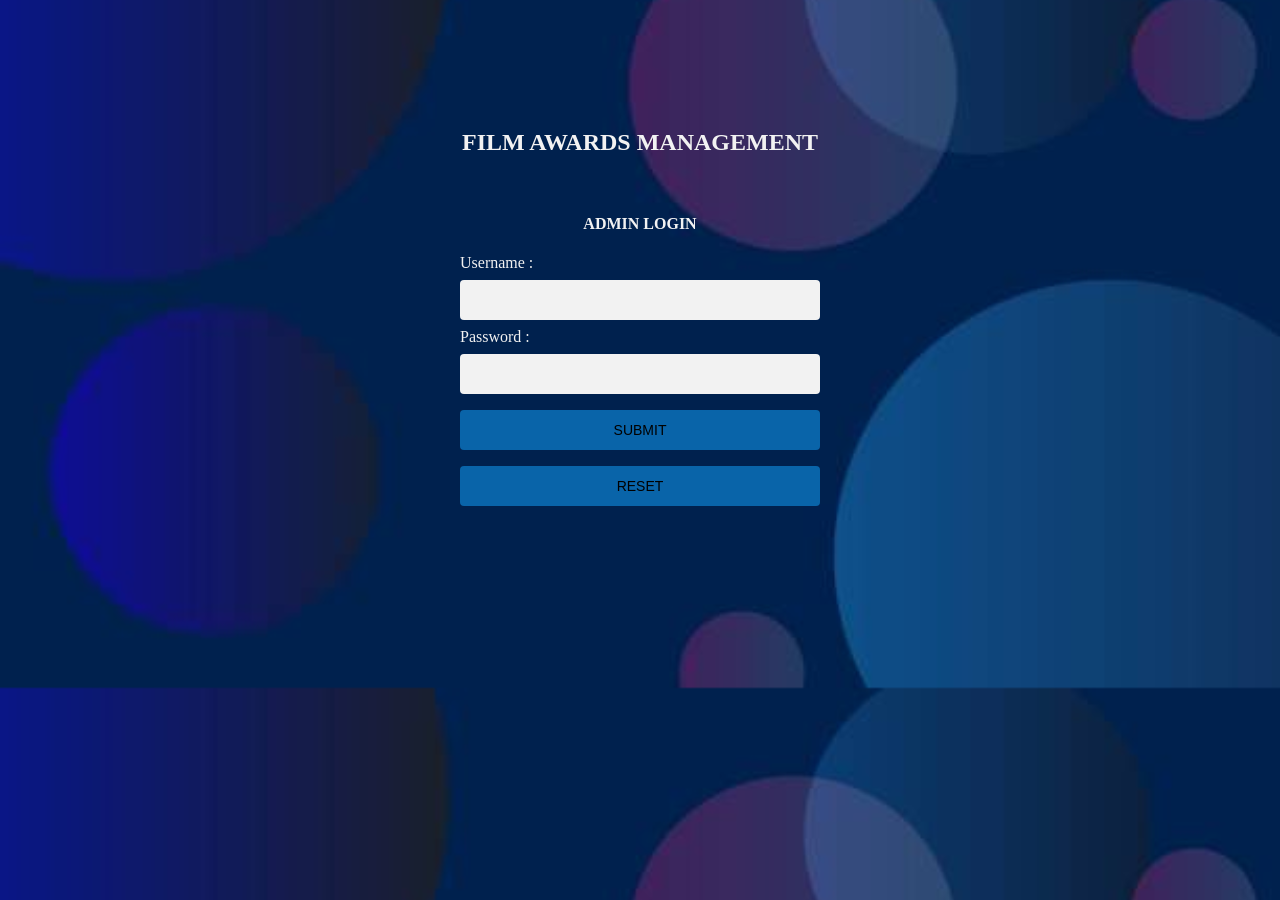
<file: Film Awards Management System/film_awards/index.html>
<!DOCTYPE html>
<html lang="en">
<head>
    <style>

.login-page {
  width: 360px;
  padding: 8% 0 0;
  margin: auto;
  background-image: -moz-linear-gradient(rgba(0,0,0,0.4)),url(film.jpeg);

}

form input {
  font-family: "Roboto", sans-serif;
  outline: 0;
  background: #f2f2f2;
  width: 80%;
  border: 0;
  margin: 0 0 15px;
  padding: 15px;
  box-sizing:border-box;
  font-size: 14px;
}

.box{
  width: 100%;
  padding: 12px 20px;
  margin: 8px 0;
  box-sizing: border-box;
  border: 2px;
  border-radius: 4px;
}


body
{
 height= 100%;
 width= 100%;
 background-image: url('film.jpeg');
 background-size:cover;
 background-position:center;
 background-repeat:no repeat;
}

h2,h4{
 color: #f2f2f2;
 text-align: center;
}

label{
  color: #f2f2f2;
}

text{
  text-align: center;
}

    </style>
</head>
<body > 
  
  <div class="login-page">
    <h2>FILM AWARDS MANAGEMENT</h2><br />
      <div class="form-box">
        <form class="login-form" method="post" >
          <div class="text">    
            <h4>ADMIN LOGIN</h4>
          </div>
          <label for="username">Username : </label><br />
          <input class="box" type="text" id="username"  name="username" size="8" /><br />
                
          <label for="password">Password :</label><br />
          <input class="box" type="password" id="password" name="password" size="8"/>
                
          <input class="box" style="background-color: rgb(9, 100, 169)" type="submit" value="SUBMIT" onclick="checkLogin()"  />               
          <input class="box" style="background-color:  rgb(9, 100, 169)" type="reset" value="RESET" />      
          <script>
            function checkLogin() 
            {
			       var username = document.getElementById("username").value;
			             var password = document.getElementById("password").value;
		               if (username === "lalee" && password === "6263")
                    {			
			              	window.location.href = "home.html";
                      alert("Login successful !");
			              } 
                   else 
                   {
				             alert("Invalid username or password!");
		            	 }
		        }
          </script>
         </form>
        </div>     
      </div>
  </body>
</html>
</file>
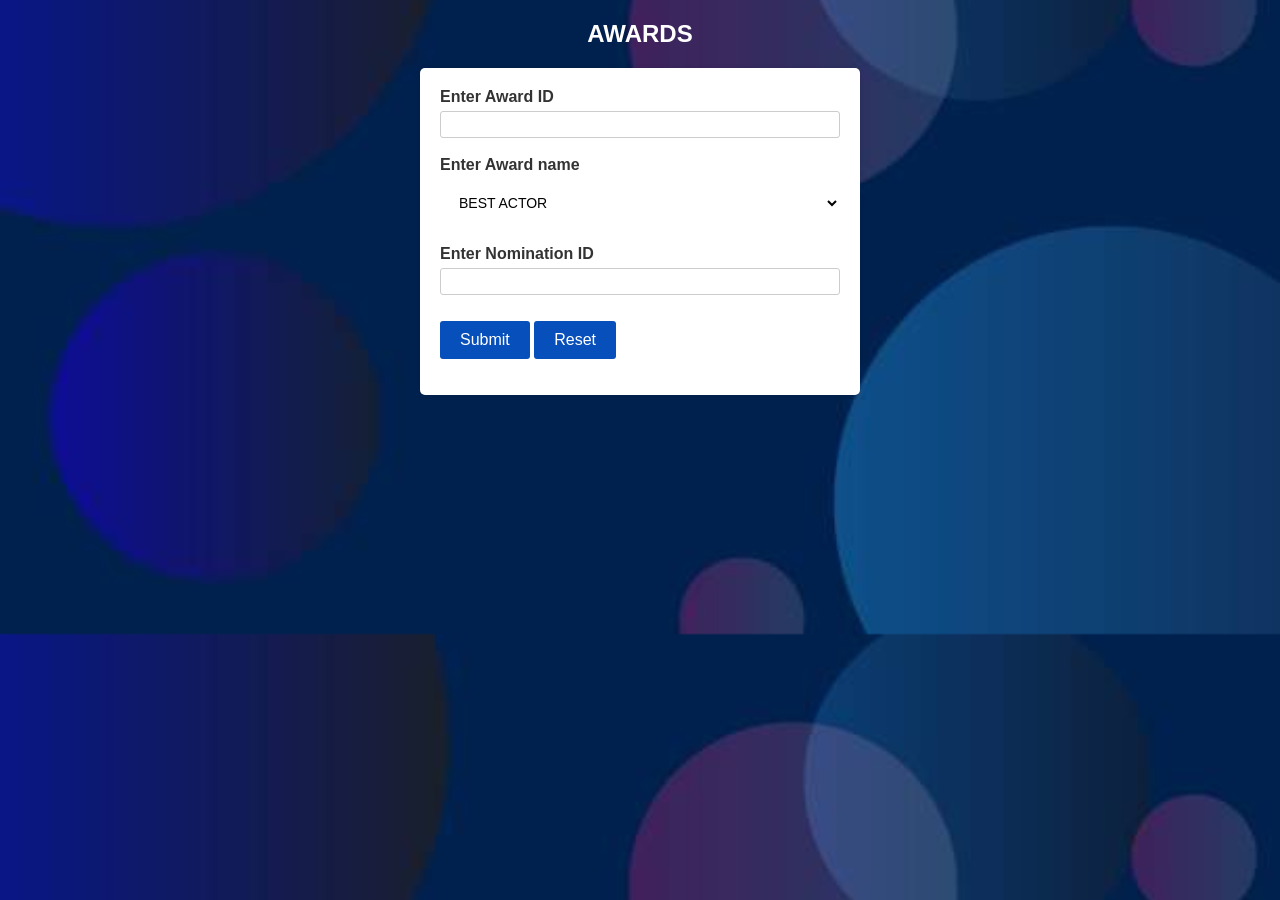
<file: Film Awards Management System/film_awards/award.html>
<!DOCTYPE html>
<html lang="en">
    <head>
        <link rel="stylesheet" href="addform.css" type="text/css" />
        <title>AWARDS</title>
        <h2>AWARDS</h2>
        <style>
            select
              {
                font-family: "Roboto", sans-serif;
                text-transform: uppercase;
                outline: 0;
                background:rgb(255, 255, 255);
                width: 100%;
                border: 0;
                padding: 15px;
                color: #020202;
                font-size: 14px;
                -webkit-transition: all 0.3 ease;
                transition: all 0.3 ease;
                cursor: pointer;
              }
            </style>
    </head>
    <body>
        <form action="award.php" method="post">
            <label>Enter Award ID</label>
            <input type="text" name="Award_ID"  />
            <br />
            <br />
            <label>Enter Award name</label>
            
            <select name="Award_name" id="Award_name">
                <option value="Best Actor">Best Actor</option>
                <option value="Best Actress">Best Actress</option>
                <option value="Bes Director">Director</option>
                <option value="Best singer">Best Singer</option>
                <option value="Best Music Director">Music Director</option>
                <option value="Best Choreographer">Best Choreographer</option>
                <option value="Best Cinematographer ">Best Cinematographer</option>
              </select>
            <br />
            <br />
            <label>Enter Nomination ID  </label>
            <input type="text" name="NominationID"  />
            <br />
            <p>
                <input type="submit" label="submit" name="submit"> <input type="reset" label="reset"
                name="reset"> 
            </p>
        </form>
    </body>
</html>
</file>
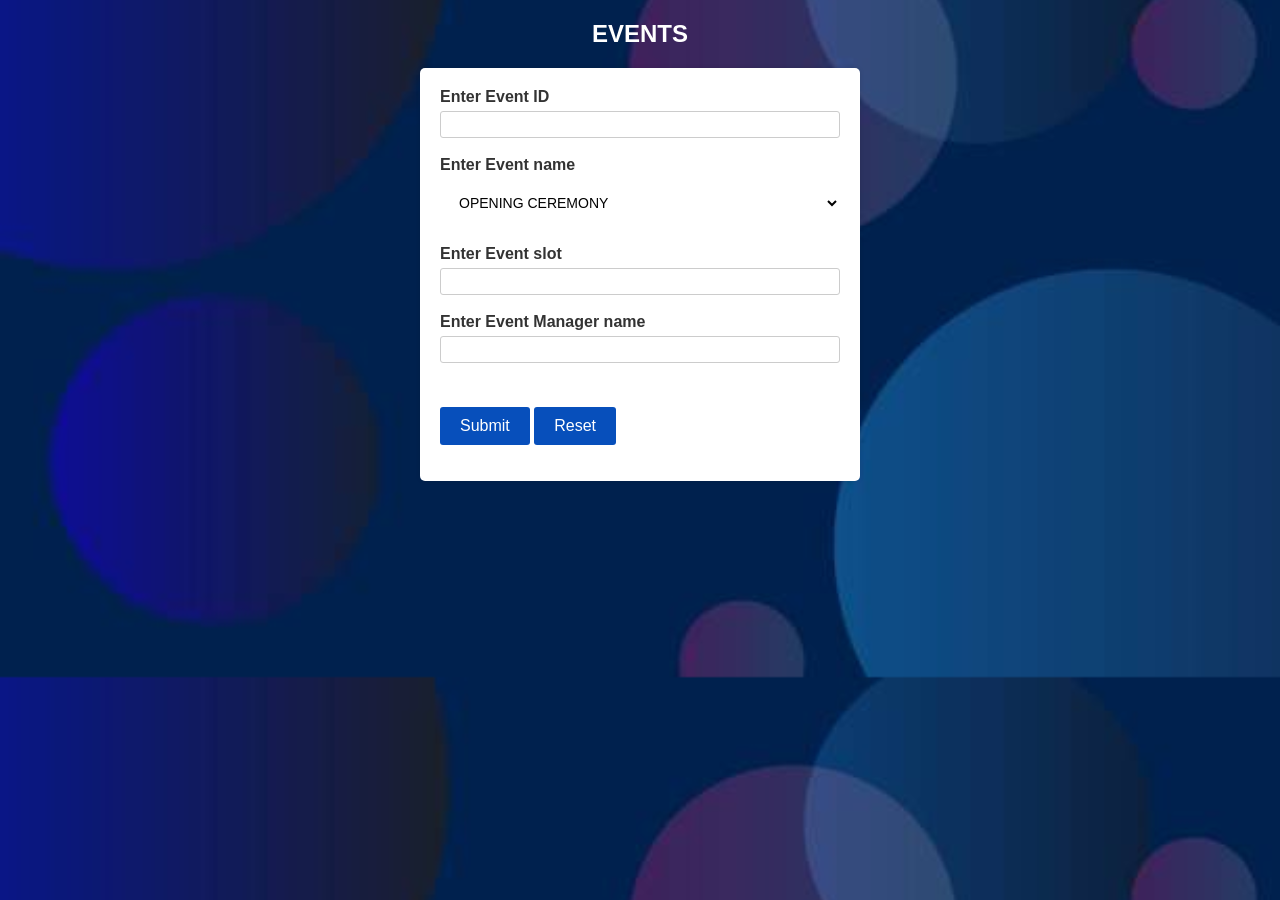
<file: Film Awards Management System/film_awards/event.html>
<!DOCTYPE html>
<html lang="en">
    <head>
        <link rel="stylesheet" href="addform.css" type="text/css" />
        <title>EVENTS</title>
        <h2>EVENTS</h2>
        <style>
            select
              {
                font-family: "Roboto", sans-serif;
                text-transform: uppercase;
                outline: 0;
                background:rgb(255, 255, 255);
                width: 100%;
                border: 0;
                padding: 15px;
                color: #020202;
                font-size: 14px;
                -webkit-transition: all 0.3 ease;
                transition: all 0.3 ease;
                cursor: pointer;
              }
            </style>
    </head>
    <body>
        <form action="event.php" method="post">
            <label>Enter Event ID</label>
            <input type="text" name="EventID" size="10" />
            <br />
            <br />
            <label>Enter Event name</label>
            <select name="Event name" id="Event name">
                <option value=" Opening ceremony">Opening ceremony</option>
                <option value=" Dance performance">Dance performance</option>
                <option value=" Singing performance">Singing performance</option>
                <option value=" Drama">Drama</option>
                <option value=" Standup comedy">Standup comedy</option>
                <option value=" Mimicry">Mimicry</option>
                <option value=" Instant painting">Instant painting</option>
                <option value=" Musical band">Musical band</option>
                <option value=" Award presentation">Award presentation</option>  
                <option value=" Fashion walk">Fashion walk</option> 
                <option value=" Theme song">Theme song</option>
                <option value=" Closing ceremony">Closing ceremony</option>
                           
              </select>
            <br />
            <br />
            <label>Enter Event slot </label>
            <input type="text" name="EventSlot" />
            <br />
            <br />
            <label>Enter Event Manager name</label>
            <input type="text" name="EventManager" />
            <br />
            <br />
            <p>
                <input type="submit" label="submit" name="submit"> <input type="reset" label="reset"
                name="reset"> 
            </p>
        </form>
    </body>
</html>
</file>
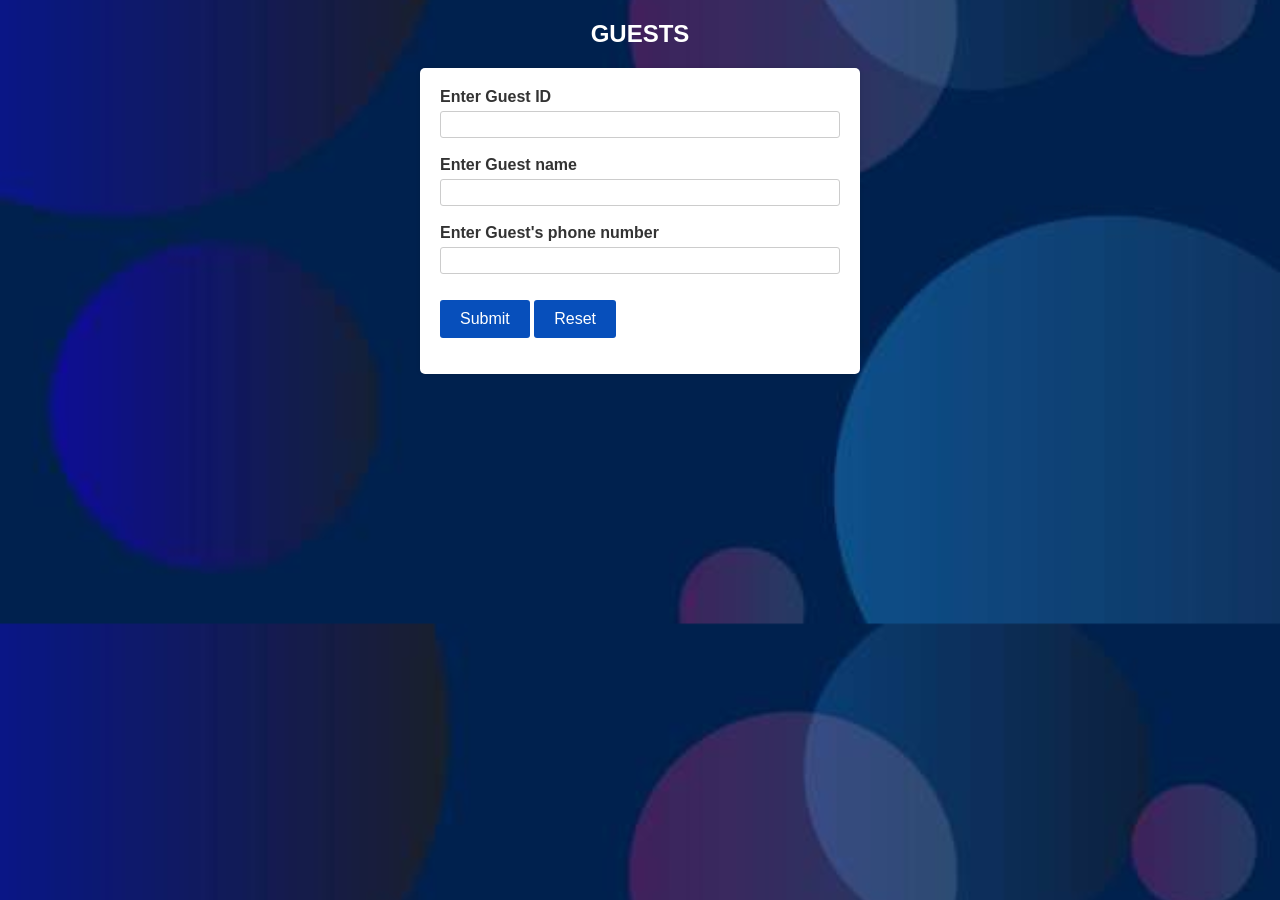
<file: Film Awards Management System/film_awards/guest.html>
<!DOCTYPE html>
<html lang="en">
    <head>
        <link rel="stylesheet" href="addform.css" type="text/css" />
        <title>GUESTS</title>
        <h2>GUESTS</h2>
    </head>
    <body>
        <form action="guest.php" method="post">
            <label>Enter Guest ID</label>
            <input type="text" name="Guest_ID" size="10" />
            <br />
            <br />
            <label>Enter Guest name</label>
            <input type="text" name="Guest_name" />
            <br />
            <br />
            <label>Enter Guest's phone number</label>
            <input type="text" name="GPnumber" size="10" />
            <br />
            <p>
                <input type="submit" label="submit" name="submit"> <input type="reset" label="reset"
                name="reset"> 
            </p>
        </form>
    </body>
</html>
</file>
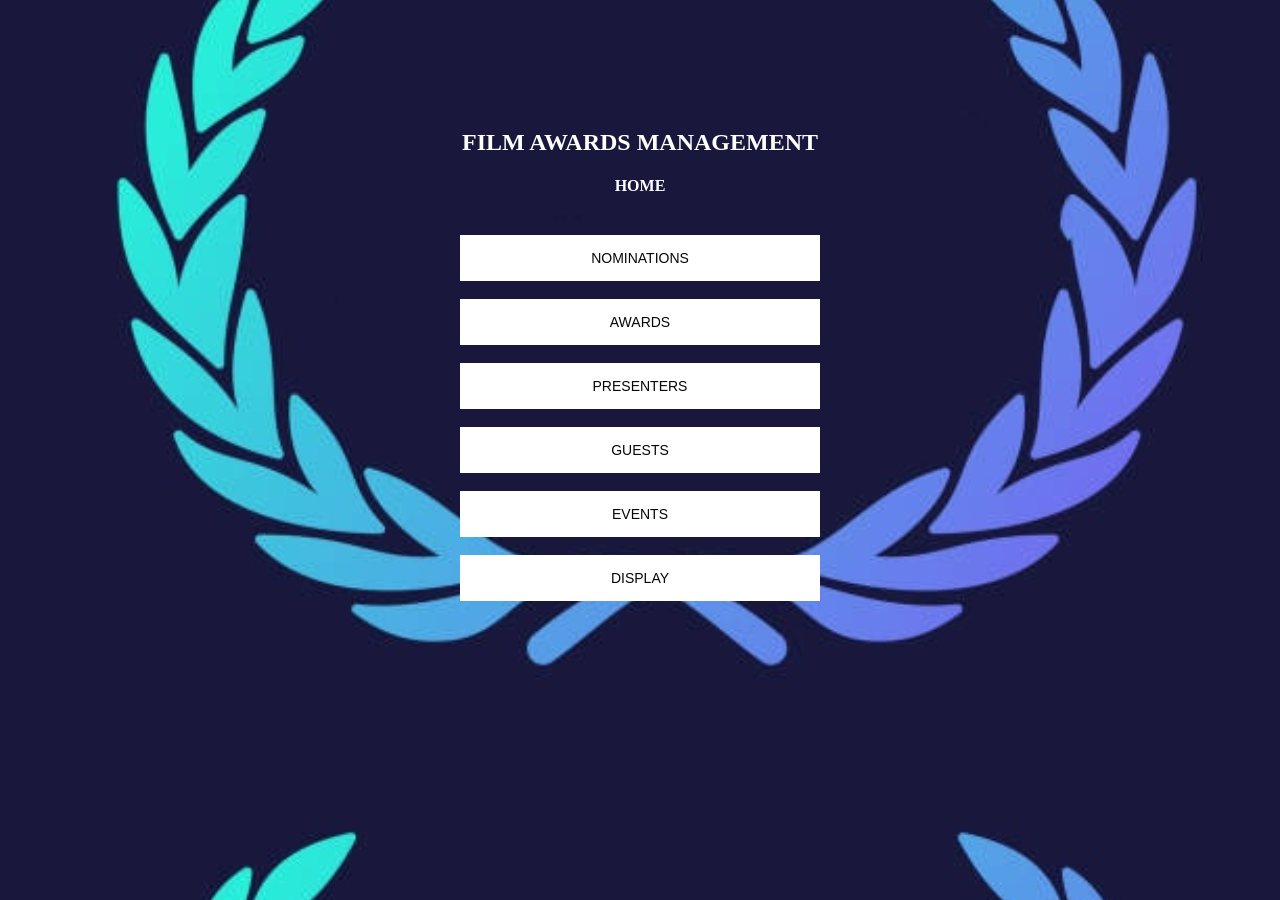
<file: Film Awards Management System/film_awards/home.html>
<!DOCTYPE html>
<html lang="en">
    <head> 
        <style>

            .homepage{
              width: 360px;
              padding: 8% 0 0;
              margin: auto;
              background-image: -moz-linear-gradient(rgba(0,0,0,0)),url(login.jpg);
            
            }
            
            form{
              position: relative;
              z-index: 1;
              background: #FFFFFF;
              max-width: 360px;
              margin: auto;
              padding: 45px;
              text-align: center;
              
            }
            
            form input {
              font-family: "Roboto", sans-serif;
              outline: 0;
              background: #f2f2f2;
              width: 100%;
              border: 0;
              margin: 0 0 15px;
              padding: 15px;
              box-sizing: border-box;
              font-size: 14px;
            }
            
            .form button {
              font-family: "Roboto", sans-serif;
              text-transform: uppercase;
              outline: 0;
              background:rgb(255, 255, 255);
              width: 100%;
              border: 0;
              padding: 15px;
              color: #070707;
              font-size: 14px;
              -webkit-transition: all 0.3 ease;
              transition: all 0.3 ease;
              cursor: pointer;
              
            }
            
            
            body
            {
                
            background-image: url('login.jpg');
            background-size:cover;
            background-position:center;
            background-repeat:no repeat;
            }
            
            h2,h4{
                color: white;
                text-align: center;
            }

            text{
                text-align: center;
            }

            
            
                </style>
    </head>
    <body >
        <div class="homepage" method="post" > 
            <div class="form-box" method="post"> 
                <div class="form" method="post"> 
        <h2>FILM AWARDS MANAGEMENT</h2>
        <h4>HOME</h4>
        <br />
        <script>
          if(!isLoggedIn)
          {
            const currentUrl = window.location.href;
            const loginUrl='login.html?redirect=${encodeURIComponent(home.html)}'
            window.location.href = loginUrl;
          }
        </script>
          <div class="login-form" method="post">
            <button onclick="myfunction1()">NOMINATIONS</button>
            <script>
              function myfunction1()
              {
                window.location.href = 'nom_dis.php'
              }
            </script>
            <br />
            <br />
            <button onclick="myfunction2()">AWARDS</button>
            <script>
              function myfunction2()
              {
                window.location.href = 'award_dis.php'
              }
            </script>
            <br />
            <br />
            <button onclick="myfunction3()">PRESENTERS</button>
            <script>
              function myfunction3()
              {
                window.location.href = 'presenter_dis.php'
              }
            </script>
            <br />
            <br />
            <button onclick="myfunction4()">GUESTS</button>
            <script>
              function myfunction4()
              {
                window.location.href = 'guest_dis.php'
              }
            </script>
            <br />
            <br />
            <button onclick="myfunction5()">EVENTS</button>
            <script>
              function myfunction5()
              {
                window.location.href = 'event_dis.php'
              }
            </script>
            <br />
            <br />
            <button onclick="myfunction6()">DISPLAY</button>
            <script>
              function myfunction6()
              {
                window.location.href = 'display.php'
              }
            </script>
          </div>

          </div>
        </div>
    </div>

    </body>
</html>
</file>
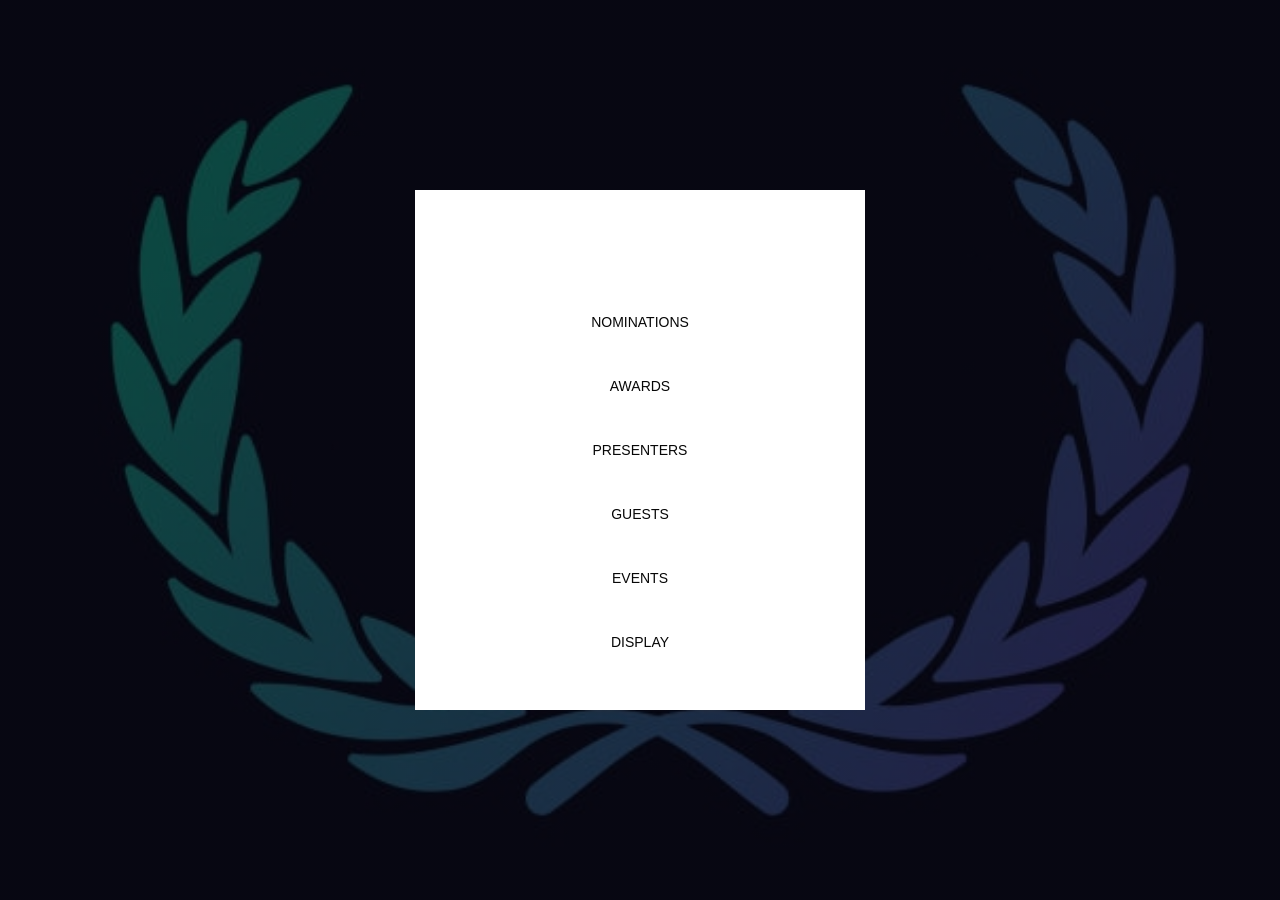
<file: Film Awards Management System/film_awards/new.html>
<!DOCTYPE html>
<html lang="en">
<head>
    <style>
        body {
            margin: 0;
            padding: 0;
            font-family: Arial, sans-serif;
            background-color: #f2f2f2;
        }
        
        .homepage {
            display: flex;
            align-items: center;
            justify-content: center;
            height: 100vh;
            background-image: linear-gradient(rgba(0, 0, 0, 0.7), rgba(0, 0, 0, 0.7)), url('login.jpg');
            background-size: cover;
            background-position: center;
        }
        
        .form {
            max-width: 360px;
            width: 100%;
            padding: 45px;
            background-color: #ffffff;
            text-align: center;
        }
        
        h2, h4 {
            color: #ffffff;
            margin: 0;
            padding: 0;
        }
        
        .form button {
            font-family: "Roboto", sans-serif;
            text-transform: uppercase;
            outline: 0;
            background-color: #ffffff;
            width: 100%;
            border: 0;
            padding: 15px;
            color: #070707;
            font-size: 14px;
            -webkit-transition: all 0.3s ease;
            transition: all 0.3s ease;
            cursor: pointer;
        }
        
        .form button:hover {
            background-color: #e0e0e0;
        }
    </style>
</head>
<body>
    <div class="homepage">
        <div class="form">
            <h2>FILM AWARDS MANAGEMENT</h2>
            <h4>HOME</h4>
            <br>
            <div class="login-form">
                <button onclick="myfunction1()">NOMINATIONS</button>
                <br><br>
                <button onclick="myfunction2()">AWARDS</button>
                <br><br>
                <button onclick="myfunction3()">PRESENTERS</button>
                <br><br>
                <button onclick="myfunction4()">GUESTS</button>
                <br><br>
                <button onclick="myfunction5()">EVENTS</button>
                <br><br>
                <button onclick="myfunction6()">DISPLAY</button>
            </div>
        </div>
    </div>

    <script>
        function myfunction1() {
            window.location.href = 'nom_dis.php';
        }

        function myfunction2() {
            window.location.href = 'award_dis.php';
        }

        function myfunction3() {
            window.location.href = 'presenter_dis.php';
        }

        function myfunction4() {
            window.location.href = 'guest_dis.php';
        }

        function myfunction5() {
            window.location.href = 'event_dis.php';
        }

        function myfunction6() {
            window.location.href = 'display.php';
        }
    </script>
</body>
</html>
</file>
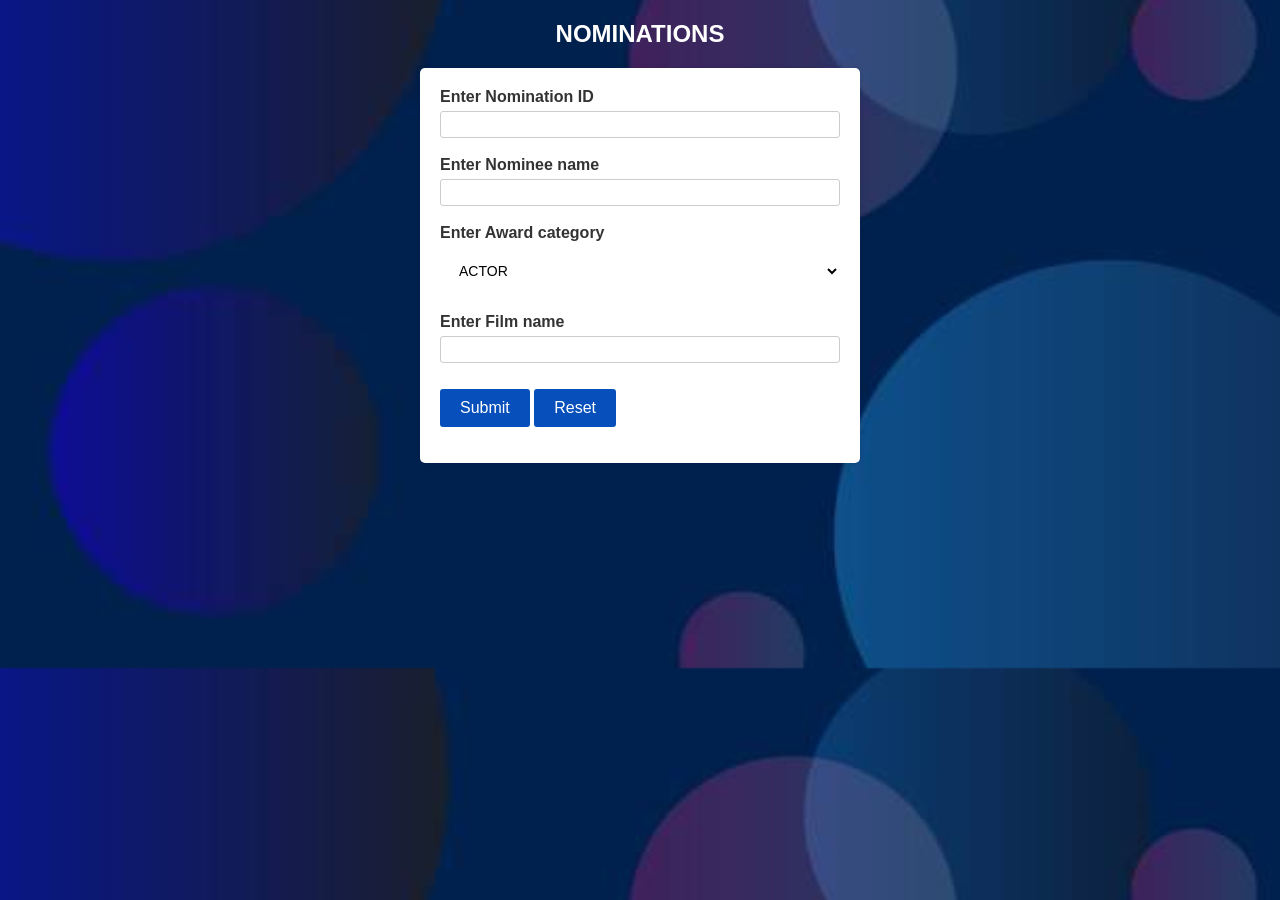
<file: Film Awards Management System/film_awards/nom.html>
<!DOCTYPE html>
<html lang="en">
    <head>
        <link rel="stylesheet" href="addform.css" type="text/css" />
        <title>NOMINATIONS</title>
        <style>
        select
          {
            font-family: "Roboto", sans-serif;
            text-transform: uppercase;
            outline: 0;
            background:rgb(255, 255, 255);
            width: 100%;
            border: 0;
            padding: 15px;
            color: #020202;
            font-size: 14px;
            -webkit-transition: all 0.3 ease;
            transition: all 0.3 ease;
            cursor: pointer;
          }
        </style>
    </head>
    <body>
        <h2>NOMINATIONS</h2>
        <form action="nom.php" method="post">
            <label>Enter Nomination ID</label>
            <input type="text" name="NominationID" size="10" />
            <br />
            <br />
            <label>Enter Nominee name</label>
            <input type="text" name="Nominee" />
            <br />
            <br />
            <label>Enter Award category</label>
            <select name="Award category" id="Award category">
                <option value=" Actor">Actor</option>
                <option value=" Actress">Actress</option>
                
                <option value=" Director">Director</option>
                <option value=" Singer">Singer</option>
                <option value=" Music Director">Music Director</option>
                <option value=" Choreography">Choreography</option>
                <option value=" Cinematography">Cinematography</option>
              </select>
            <br />
            <br />
            <label>Enter Film name</label>
            <input type="text" name="Filmname" />
            <br />
            <p>
                <input type="submit" label="submit" name="submit"> <input type="reset" label="reset"
                name="reset"> 
            </p>
        </form>
    </body>
</html>
</file>
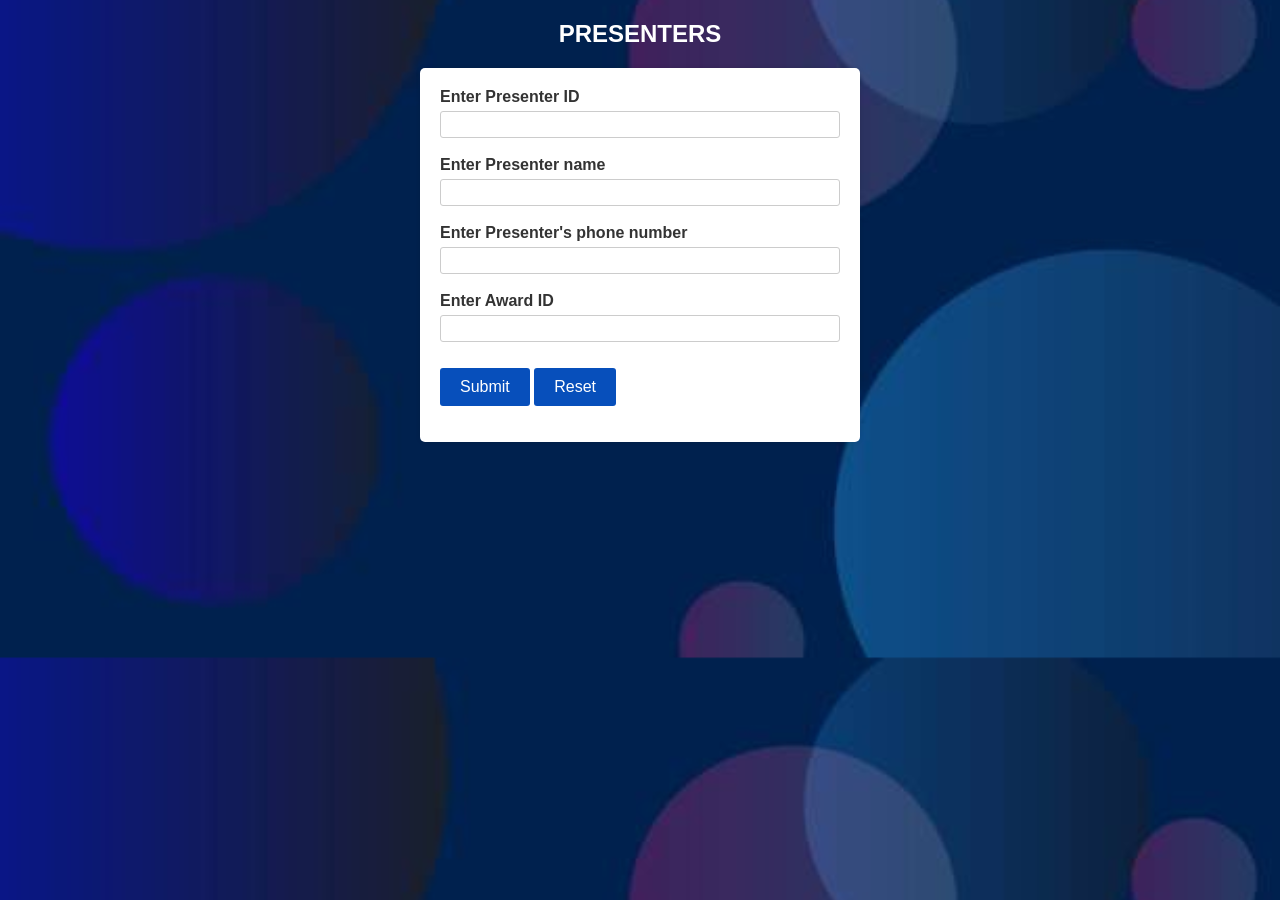
<file: Film Awards Management System/film_awards/presenter.html>
<!DOCTYPE html>
<html lang="en">
    <head>
        <link rel="stylesheet" href="addform.css" type="text/css" />
        <title>PRESENTERS</title>
        <h2>PRESENTERS</h2>
    </head>
    <body>
        <form action="presenter.php" method="post">
            <label>Enter Presenter ID</label>
            <input type="text" name="Presenter_ID" size="10" />
            <br />
            <br />
            <label>Enter Presenter name</label>
            <input type="text" name="Presenter_name" />
            <br />
            <br />
            <label>Enter Presenter's phone number</label>
            <input type="text" name="Pnumber" size="10" />
            <br />
            <br />
            <label>Enter Award ID </label>
            <input type="text" name="Award_ID" size="10" />
            <br />
            <p>
                <input type="submit" label="submit" name="submit"> <input type="reset" label="reset"
                name="reset"> 
            </p>
        </form>
    </body>
</html>
</file>
<file: Film Awards Management System/film_awards/addform.css>
body
          {
              height= 100%;
              width= 100%;
          background-image: url('film.jpeg');
          background-size:cover;
          background-position:center;
          background-repeat:no repeat;
          font-family: Arial, sans-serif;
          background-color: #f0f0f0;
          }

h2 {
    color: #ffffff;
}
form {
    margin: 20px auto;
    padding: 20px;
    background-color: #fff;
    border-radius: 5px;
    box-shadow: 0 0 5px rgba(0, 0, 0, 0.1);
    width: 400px;
}
label {
    display: block;
    font-weight: bold;
    margin-bottom: 5px;
    color: #333;
}
input[type="text"] {
    border: 1px solid #ccc;
    padding: 5px;
    width: 100%;
    border-radius: 3px;
    box-sizing: border-box;
}
input[type="submit"],
input[type="reset"] {
    border: none;
    background-color: #074fbb;
    color: #fff;
    padding: 10px 20px;
    border-radius: 3px;
    cursor: pointer;
    font-size: 16px;
    margin-top: 10px;
}
input[type="submit"]:hover,
input[type="reset"]:hover {
    background-color: #074fbb;
}

h2{
    text-align:center;
}
</file>
